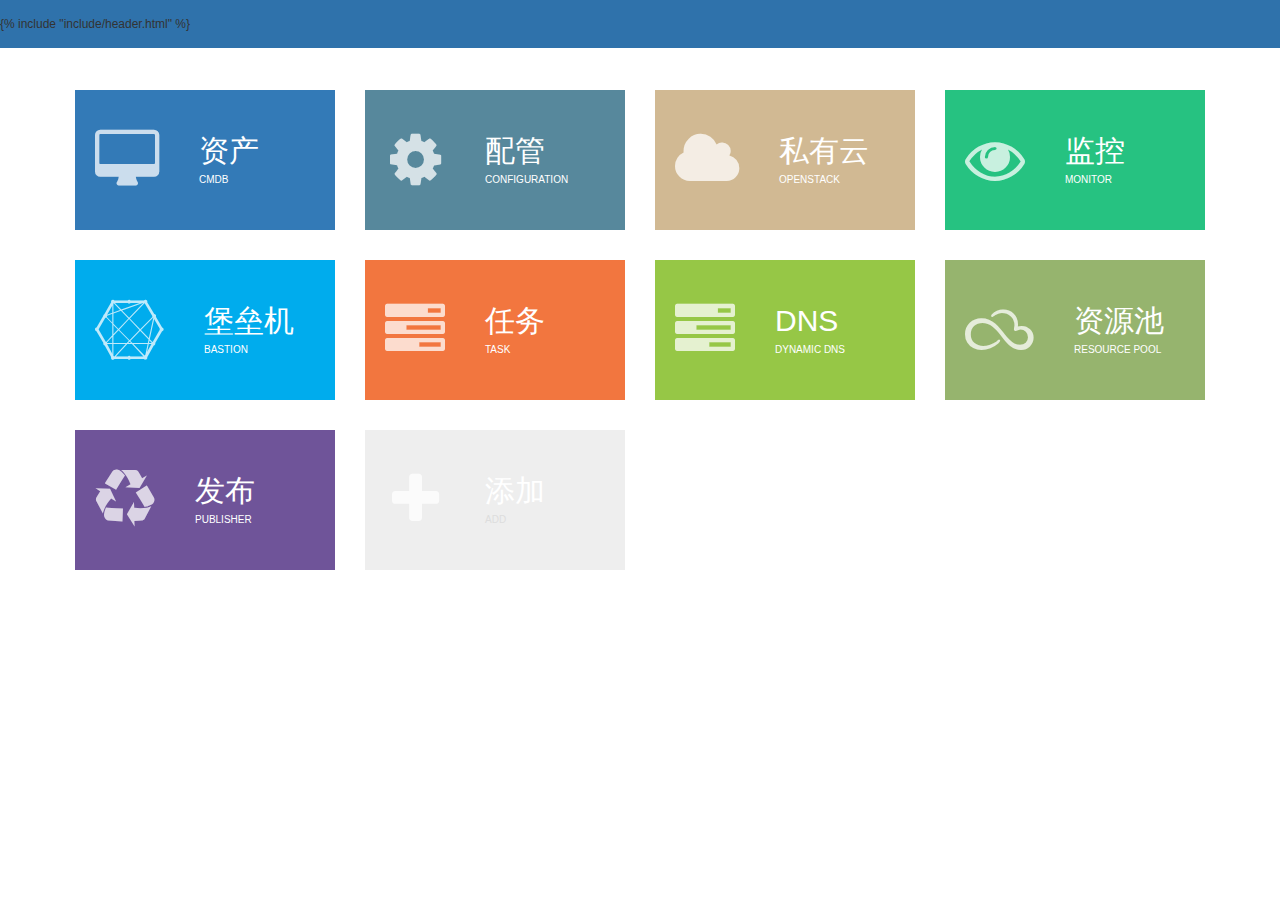
<file: templates/index.html>
<!DOCTYPE html>
<html>
<head lang="en">
    <meta charset="UTF-8">
    <title></title>
    <link rel="stylesheet" href="/static/plugins/bootstrap/css/bootstrap.css"/>
    <link rel="stylesheet" href="/static/plugins/font-awesome/css/font-awesome.css"/>
    <link rel="stylesheet" href="/static/css/commons.css"/>
    <link rel="stylesheet" href="/static/css/backend.css"/>
    <link rel="stylesheet" href="/static/css/index.css"/>
</head>
<body>
<div class="pg-header">
    {% include "include/header.html" %}
</div>
<div class="pg-body">
    <div class="row" style="margin: 40px 60px;">
        <div class="col-lg-3 col-sm-4 col-xs-6">
            <div class="info-box default-bg">
                <i class="fa fa-desktop"></i>
                <a class="count" href="/cmdb">资产</a>

                <div class="title">CMDB</div>
            </div>
        </div>

        <div class="col-lg-3 col-sm-4 col-xs-6">
            <div class="info-box blue-bg">
                <i class="fa fa-cog"></i>
                <a class="count" >配管</a>

                <div class="title">configuration</div>
            </div>
        </div>

        <div class="col-lg-3 col-sm-4 col-xs-6">
            <div class="info-box brown-bg">
                <i class="fa fa-cloud"></i>

                <div class="count">私有云</div>
                <div class="title">OpenStack</div>
            </div>
        </div>


        <div class="col-lg-3 col-sm-4 col-xs-6">
            <div class="info-box green-bg">
                <i class="fa fa-eye"></i>

                <div class="count">监控</div>
                <div class="title">Monitor</div>
            </div>
        </div>

        <div class="col-lg-3 col-sm-4 col-xs-6">
            <div class="info-box twitter-bg">
                <i class="fa fa-connectdevelop"></i>

                <div class="count">堡垒机</div>
                <div class="title">Bastion</div>
            </div>
        </div>

        <div class="col-lg-3 col-sm-4 col-xs-6">
            <div class="info-box task-bg">
                <i class="fa fa-tasks"></i>

                <div class="count">任务</div>
                <div class="title">Task</div>
            </div>
        </div>

        <div class="col-lg-3 col-sm-4 col-xs-6">
            <div class="info-box dns-bg">
                <i class="fa fa-tasks"></i>
                <a class="count" href="/dns/zone/">DNS</a>

                <div class="title">Dynamic DNS</div>
            </div>
        </div>


        <div class="col-lg-3 col-sm-4 col-xs-6">
            <div class="info-box pool-bg">
                <i class="fa fa-skyatlas"></i>
                <a class="count" href="/pool/ipaddr/">资源池</a>

                <div class="title">resource pool</div>
            </div>
        </div>

        <div class="col-lg-3 col-sm-4 col-xs-6">
            <div class="info-box flow-bg">
                <i class="fa fa-recycle"></i>
                <a class="count" href="/publisher/index/">发布</a>

                <div class="title">publisher</div>
            </div>
        </div>

        <div class="col-lg-3 col-sm-4 col-xs-6">
            <div class="info-box gray-bg">
                <i class="fa fa-plus"></i>

                <div class="count">添加</div>
                <div class="title">ADD</div>
            </div>

        </div>

    </div>
</div>

</body>
</html>
</file>
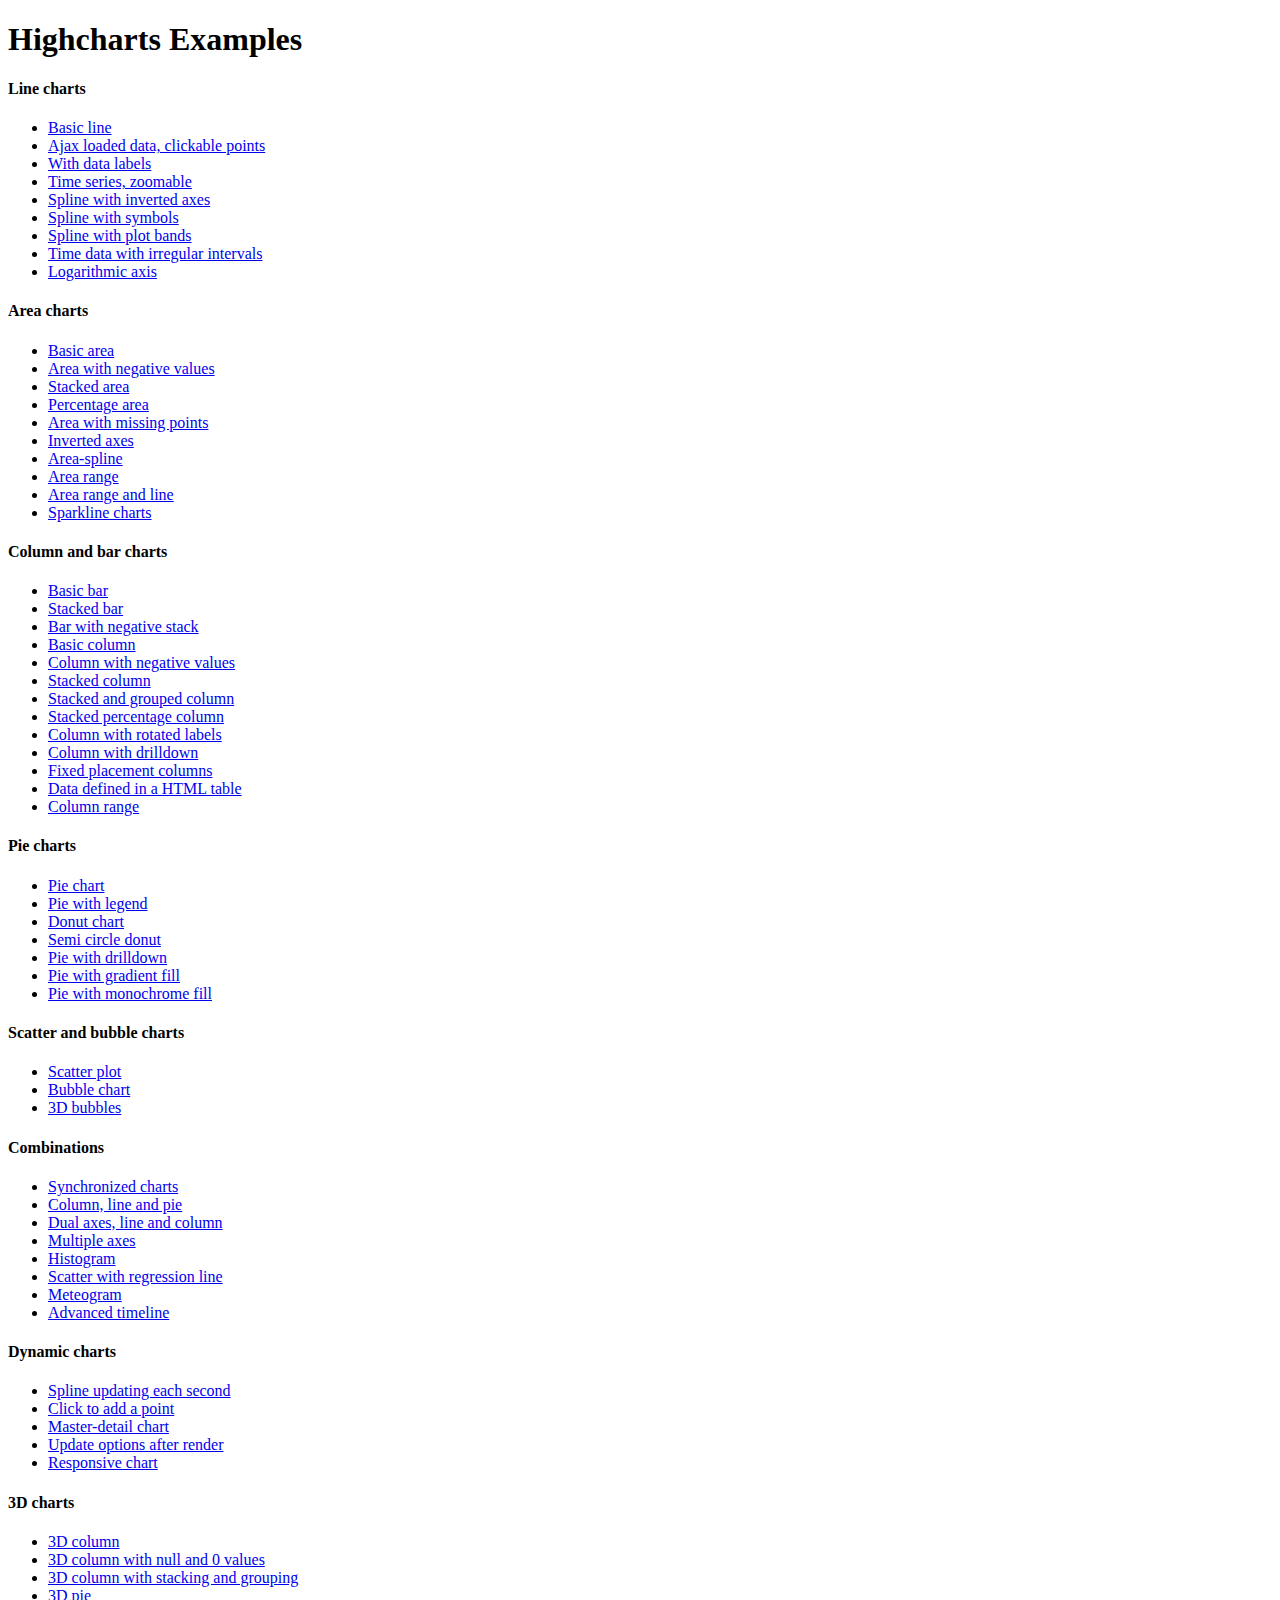
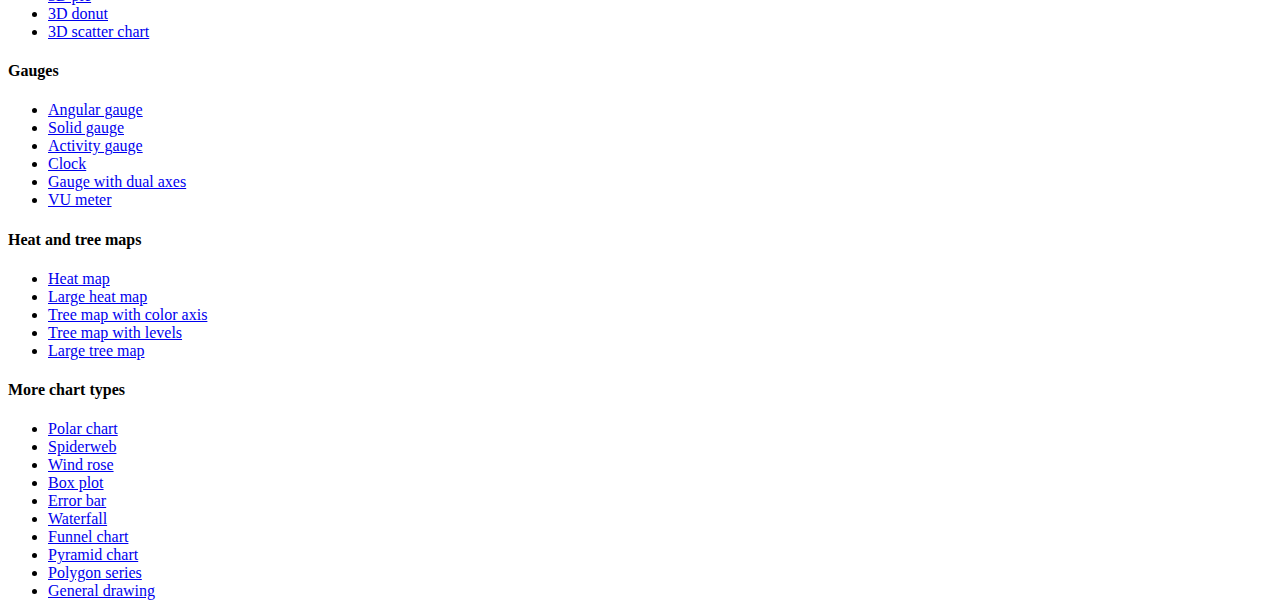
<file: static/plugins/highchart/index.htm>
<!DOCTYPE HTML PUBLIC "-//W3C//DTD HTML 4.01//EN" "http://www.w3.org/TR/html4/strict.dtd">
<html>
	<head>
		<meta http-equiv="Content-Type" content="text/html; charset=utf-8" />
		<title>Highcharts Examples</title>
	</head>
	<body>
		<h1>Highcharts Examples</h1>
		<h4>Line charts</h4>
		<ul>
			<li><a href="examples/line-basic/index.htm">Basic line</a></li>
			<li><a href="examples/line-ajax/index.htm">Ajax loaded data, clickable points</a></li>
			<li><a href="examples/line-labels/index.htm">With data labels</a></li>
			<li><a href="examples/line-time-series/index.htm">Time series, zoomable</a></li>
			<li><a href="examples/spline-inverted/index.htm">Spline with inverted axes</a></li>
			<li><a href="examples/spline-symbols/index.htm">Spline with symbols</a></li>
			<li><a href="examples/spline-plot-bands/index.htm">Spline with plot bands</a></li>
			<li><a href="examples/spline-irregular-time/index.htm">Time data with irregular intervals</a></li>
			<li><a href="examples/line-log-axis/index.htm">Logarithmic axis</a></li>
		</ul>
		<h4>Area charts</h4>
		<ul>
			<li><a href="examples/area-basic/index.htm">Basic area</a></li>
			<li><a href="examples/area-negative/index.htm">Area with negative values</a></li>
			<li><a href="examples/area-stacked/index.htm">Stacked area</a></li>
			<li><a href="examples/area-stacked-percent/index.htm">Percentage area</a></li>
			<li><a href="examples/area-missing/index.htm">Area with missing points</a></li>
			<li><a href="examples/area-inverted/index.htm">Inverted axes</a></li>
			<li><a href="examples/areaspline/index.htm">Area-spline</a></li>
			<li><a href="examples/arearange/index.htm">Area range</a></li>
			<li><a href="examples/arearange-line/index.htm">Area range and line</a></li>
			<li><a href="examples/sparkline/index.htm">Sparkline charts</a></li>
		</ul>
		<h4>Column and bar charts</h4>
		<ul>
			<li><a href="examples/bar-basic/index.htm">Basic bar</a></li>
			<li><a href="examples/bar-stacked/index.htm">Stacked bar</a></li>
			<li><a href="examples/bar-negative-stack/index.htm">Bar with negative stack</a></li>
			<li><a href="examples/column-basic/index.htm">Basic column</a></li>
			<li><a href="examples/column-negative/index.htm">Column with negative values</a></li>
			<li><a href="examples/column-stacked/index.htm">Stacked column</a></li>
			<li><a href="examples/column-stacked-and-grouped/index.htm">Stacked and grouped column</a></li>
			<li><a href="examples/column-stacked-percent/index.htm">Stacked percentage column</a></li>
			<li><a href="examples/column-rotated-labels/index.htm">Column with rotated labels</a></li>
			<li><a href="examples/column-drilldown/index.htm">Column with drilldown</a></li>
			<li><a href="examples/column-placement/index.htm">Fixed placement columns</a></li>
			<li><a href="examples/column-parsed/index.htm">Data defined in a HTML table</a></li>
			<li><a href="examples/columnrange/index.htm">Column range</a></li>
		</ul>
		<h4>Pie charts</h4>
		<ul>
			<li><a href="examples/pie-basic/index.htm">Pie chart</a></li>
			<li><a href="examples/pie-legend/index.htm">Pie with legend</a></li>
			<li><a href="examples/pie-donut/index.htm">Donut chart</a></li>
			<li><a href="examples/pie-semi-circle/index.htm">Semi circle donut</a></li>
			<li><a href="examples/pie-drilldown/index.htm">Pie with drilldown</a></li>
			<li><a href="examples/pie-gradient/index.htm">Pie with gradient fill</a></li>
			<li><a href="examples/pie-monochrome/index.htm">Pie with monochrome fill</a></li>
		</ul>
		<h4>Scatter and bubble charts</h4>
		<ul>
			<li><a href="examples/scatter/index.htm">Scatter plot</a></li>
			<li><a href="examples/bubble/index.htm">Bubble chart</a></li>
			<li><a href="examples/bubble-3d/index.htm">3D bubbles</a></li>
		</ul>
		<h4>Combinations</h4>
		<ul>
			<li><a href="examples/synchronized-charts/index.htm">Synchronized charts</a></li>
			<li><a href="examples/combo/index.htm">Column, line and pie</a></li>
			<li><a href="examples/combo-dual-axes/index.htm">Dual axes, line and column</a></li>
			<li><a href="examples/combo-multi-axes/index.htm">Multiple axes</a></li>
			<li><a href="examples/combo-histogram/index.htm">Histogram</a></li>
			<li><a href="examples/combo-regression/index.htm">Scatter with regression line</a></li>
			<li><a href="examples/combo-meteogram/index.htm">Meteogram</a></li>
			<li><a href="examples/combo-timeline/index.htm">Advanced timeline</a></li>
		</ul>
		<h4>Dynamic charts</h4>
		<ul>
			<li><a href="examples/dynamic-update/index.htm">Spline updating each second</a></li>
			<li><a href="examples/dynamic-click-to-add/index.htm">Click to add a point</a></li>
			<li><a href="examples/dynamic-master-detail/index.htm">Master-detail chart</a></li>
			<li><a href="examples/chart-update/index.htm">Update options after render</a></li>
			<li><a href="examples/responsive/index.htm">Responsive chart</a></li>
		</ul>
		<h4>3D charts</h4>
		<ul>
			<li><a href="examples/3d-column-interactive/index.htm">3D column</a></li>
			<li><a href="examples/3d-column-null-values/index.htm">3D column with null and 0 values</a></li>
			<li><a href="examples/3d-column-stacking-grouping/index.htm">3D column with stacking and grouping</a></li>
			<li><a href="examples/3d-pie/index.htm">3D pie</a></li>
			<li><a href="examples/3d-pie-donut/index.htm">3D donut</a></li>
			<li><a href="examples/3d-scatter-draggable/index.htm">3D scatter chart</a></li>
		</ul>
		<h4>Gauges</h4>
		<ul>
			<li><a href="examples/gauge-speedometer/index.htm">Angular gauge</a></li>
			<li><a href="examples/gauge-solid/index.htm">Solid gauge</a></li>
			<li><a href="examples/gauge-activity/index.htm">Activity gauge</a></li>
			<li><a href="examples/gauge-clock/index.htm">Clock</a></li>
			<li><a href="examples/gauge-dual/index.htm">Gauge with dual axes</a></li>
			<li><a href="examples/gauge-vu-meter/index.htm">VU meter</a></li>
		</ul>
		<h4>Heat and tree maps</h4>
		<ul>
			<li><a href="examples/heatmap/index.htm">Heat map</a></li>
			<li><a href="examples/heatmap-canvas/index.htm">Large heat map</a></li>
			<li><a href="examples/treemap-coloraxis/index.htm">Tree map with color axis</a></li>
			<li><a href="examples/treemap-with-levels/index.htm">Tree map with levels</a></li>
			<li><a href="examples/treemap-large-dataset/index.htm">Large tree map</a></li>
		</ul>
		<h4>More chart types</h4>
		<ul>
			<li><a href="examples/polar/index.htm">Polar chart</a></li>
			<li><a href="examples/polar-spider/index.htm">Spiderweb</a></li>
			<li><a href="examples/polar-wind-rose/index.htm">Wind rose</a></li>
			<li><a href="examples/box-plot/index.htm">Box plot</a></li>
			<li><a href="examples/error-bar/index.htm">Error bar</a></li>
			<li><a href="examples/waterfall/index.htm">Waterfall</a></li>
			<li><a href="examples/funnel/index.htm">Funnel chart</a></li>
			<li><a href="examples/pyramid/index.htm">Pyramid chart</a></li>
			<li><a href="examples/polygon/index.htm">Polygon series</a></li>
			<li><a href="examples/renderer/index.htm">General drawing</a></li>
		</ul>
	</body>
</html>
</file>
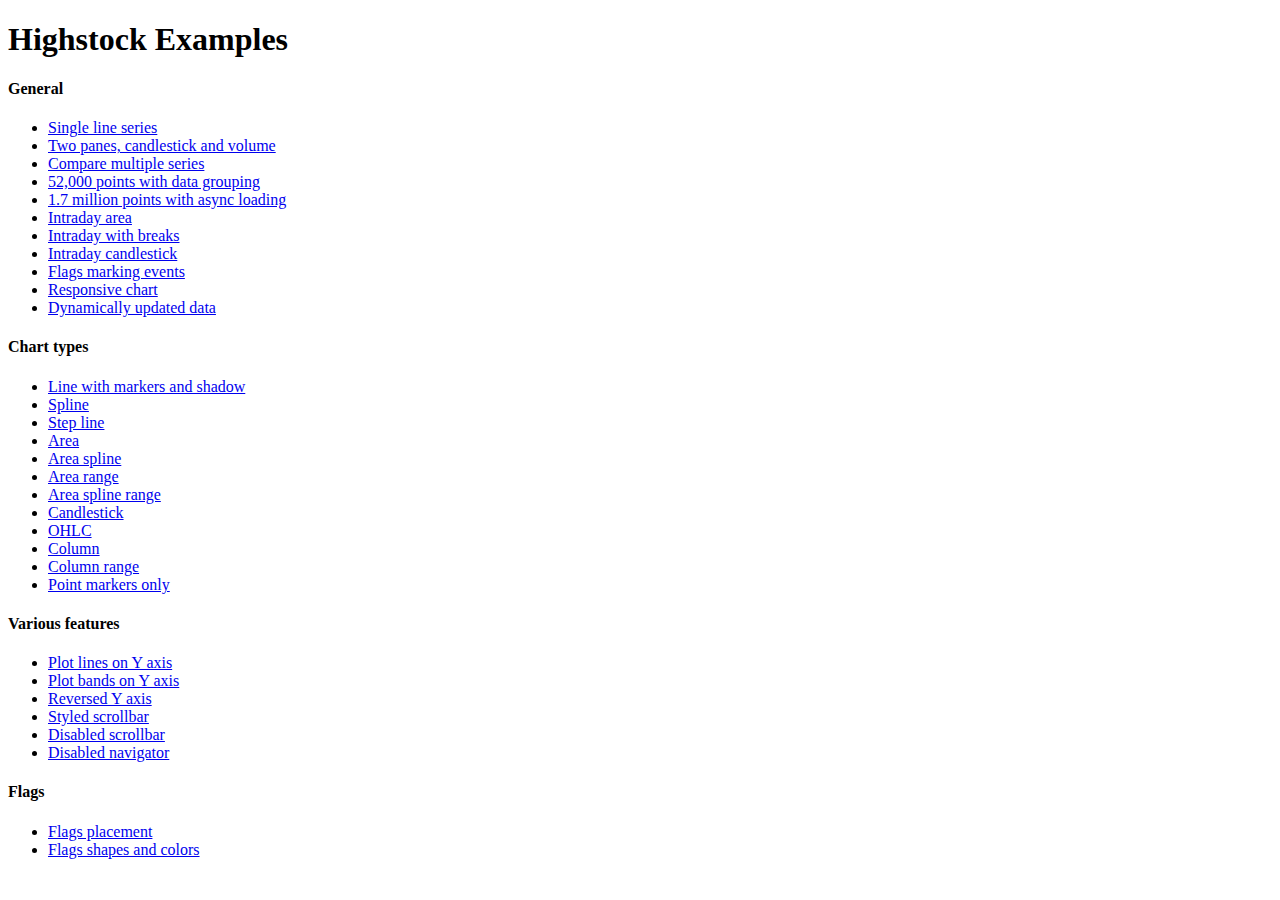
<file: static/plugins/highstock/index.htm>
<!DOCTYPE HTML PUBLIC "-//W3C//DTD HTML 4.01//EN" "http://www.w3.org/TR/html4/strict.dtd">
<html>
	<head>
		<meta http-equiv="Content-Type" content="text/html; charset=iso-utf-8" />
		<title>Highstock Examples</title>
	</head>
	<body>
		<h1>Highstock Examples</h1>
		<h4>General</h4>
		<ul>
			<li><a href="examples/basic-line/index.htm"> Single line series</a></li>
			<li><a href="examples/candlestick-and-volume/index.htm"> Two panes, candlestick and volume</a></li>
			<li><a href="examples/compare/index.htm"> Compare multiple series</a></li>
			<li><a href="examples/data-grouping/index.htm"> 52,000 points with data grouping</a></li>
			<li><a href="examples/lazy-loading/index.htm"> 1.7 million points with async loading</a></li>
			<li><a href="examples/intraday-area/index.htm"> Intraday area</a></li>
			<li><a href="examples/intraday-breaks/index.htm"> Intraday with breaks</a></li>
			<li><a href="examples/intraday-candlestick/index.htm"> Intraday candlestick</a></li>
			<li><a href="examples/flags-general/index.htm"> Flags marking events</a></li>
			<li><a href="examples/responsive/index.htm"> Responsive chart</a></li>
			<li><a href="examples/dynamic-update/index.htm"> Dynamically updated data</a></li>
		</ul>
		<h4>Chart types</h4>
		<ul>
			<li><a href="examples/line-markers/index.htm"> Line with markers and shadow</a></li>
			<li><a href="examples/spline/index.htm"> Spline</a></li>
			<li><a href="examples/step-line/index.htm"> Step line</a></li>
			<li><a href="examples/area/index.htm"> Area</a></li>
			<li><a href="examples/areaspline/index.htm"> Area spline</a></li>
			<li><a href="examples/arearange/index.htm"> Area range</a></li>
			<li><a href="examples/areasplinerange/index.htm"> Area spline range</a></li>
			<li><a href="examples/candlestick/index.htm"> Candlestick</a></li>
			<li><a href="examples/ohlc/index.htm"> OHLC</a></li>
			<li><a href="examples/column/index.htm"> Column</a></li>
			<li><a href="examples/columnrange/index.htm"> Column range</a></li>
			<li><a href="examples/markers-only/index.htm"> Point markers only</a></li>
		</ul>
		<h4>Various features</h4>
		<ul>
			<li><a href="examples/yaxis-plotlines/index.htm"> Plot lines on Y axis</a></li>
			<li><a href="examples/yaxis-plotbands/index.htm"> Plot bands on Y axis</a></li>
			<li><a href="examples/yaxis-reversed/index.htm"> Reversed Y axis</a></li>
			<li><a href="examples/styled-scrollbar/index.htm"> Styled scrollbar</a></li>
			<li><a href="examples/scrollbar-disabled/index.htm"> Disabled scrollbar</a></li>
			<li><a href="examples/navigator-disabled/index.htm"> Disabled navigator</a></li>
		</ul>
		<h4>Flags</h4>
		<ul>
			<li><a href="examples/flags-placement/index.htm"> Flags placement</a></li>
			<li><a href="examples/flags-shapes/index.htm"> Flags shapes and colors</a></li>
		</ul>
	</body>
</html>
</file>
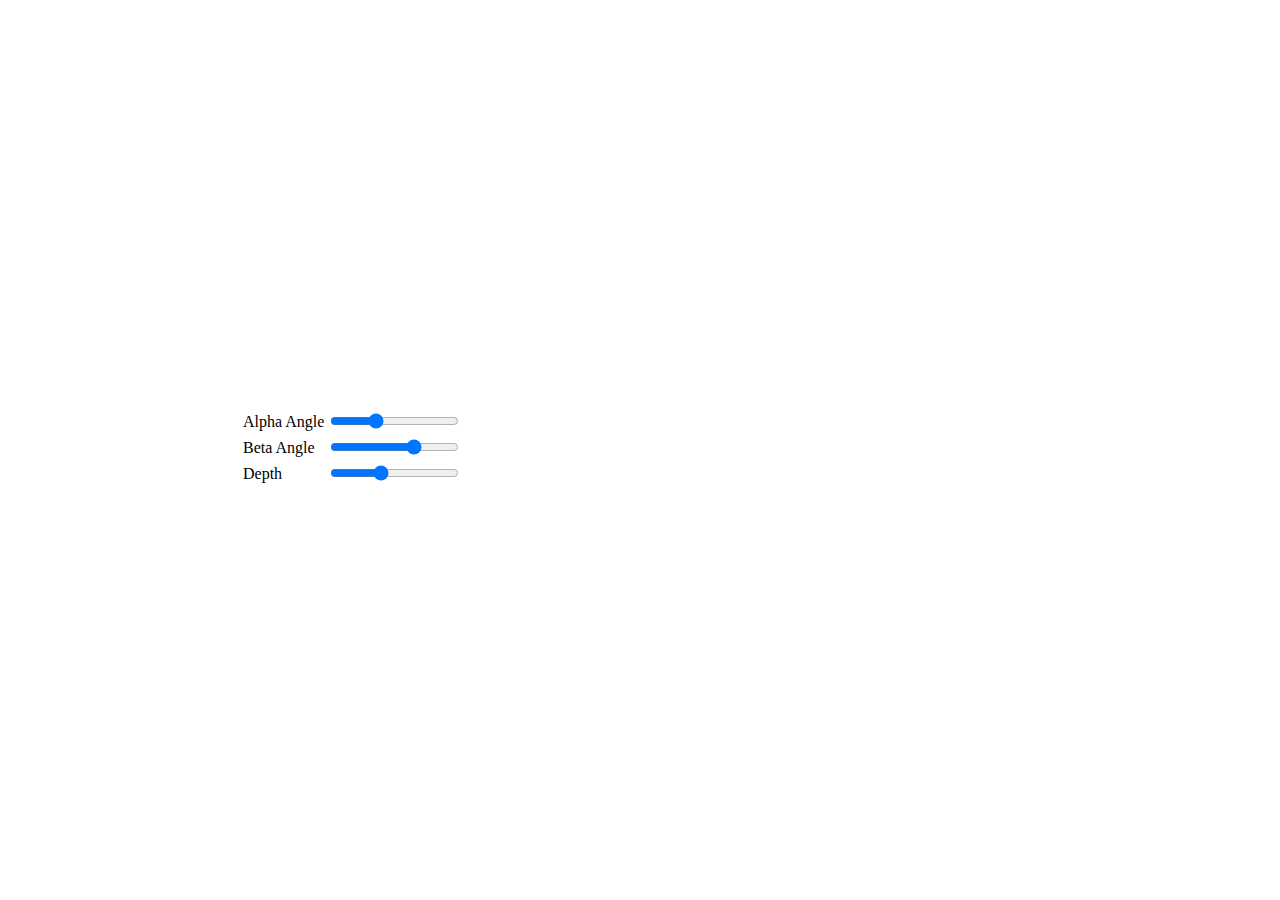
<file: static/plugins/highchart/examples/3d-column-interactive/index.htm>
<!DOCTYPE HTML>
<html>
	<head>
		<meta http-equiv="Content-Type" content="text/html; charset=utf-8">
		<title>Highcharts Example</title>

		<script type="text/javascript" src="https://ajax.googleapis.com/ajax/libs/jquery/1.8.2/jquery.min.js"></script>
		<style type="text/css">
#container, #sliders {
    min-width: 310px; 
    max-width: 800px;
    margin: 0 auto;
}
#container {
    height: 400px; 
}
		</style>
		<script type="text/javascript">
$(function () {
    // Set up the chart
    var chart = new Highcharts.Chart({
        chart: {
            renderTo: 'container',
            type: 'column',
            options3d: {
                enabled: true,
                alpha: 15,
                beta: 15,
                depth: 50,
                viewDistance: 25
            }
        },
        title: {
            text: 'Chart rotation demo'
        },
        subtitle: {
            text: 'Test options by dragging the sliders below'
        },
        plotOptions: {
            column: {
                depth: 25
            }
        },
        series: [{
            data: [29.9, 71.5, 106.4, 129.2, 144.0, 176.0, 135.6, 148.5, 216.4, 194.1, 95.6, 54.4]
        }]
    });

    function showValues() {
        $('#alpha-value').html(chart.options.chart.options3d.alpha);
        $('#beta-value').html(chart.options.chart.options3d.beta);
        $('#depth-value').html(chart.options.chart.options3d.depth);
    }

    // Activate the sliders
    $('#sliders input').on('input change', function () {
        chart.options.chart.options3d[this.id] = this.value;
        showValues();
        chart.redraw(false);
    });

    showValues();
});
		</script>
	</head>
	<body>
<script src="https://code.highcharts.com/highcharts.js"></script>
<script src="https://code.highcharts.com/highcharts-3d.js"></script>
<script src="https://code.highcharts.com/modules/exporting.js"></script>

<div id="container"></div>
<div id="sliders">
    <table>
        <tr>
        	<td>Alpha Angle</td>
        	<td><input id="alpha" type="range" min="0" max="45" value="15"/> <span id="alpha-value" class="value"></span></td>
        </tr>
        <tr>
        	<td>Beta Angle</td>
        	<td><input id="beta" type="range" min="-45" max="45" value="15"/> <span id="beta-value" class="value"></span></td>
        </tr>
        <tr>
        	<td>Depth</td>
        	<td><input id="depth" type="range" min="20" max="100" value="50"/> <span id="depth-value" class="value"></span></td>
        </tr>
    </table>
</div>
	</body>
</html>
</file>
<file: static/css/commons.css>
img {
    border: 0;
}

.left {
    float: left;
}

.right {
    float: right;
}

.shade {
    position: fixed;
    z-index: 1040;
    top: 0;
    left: 0;
    right: 0;
    bottom: 0;
    background-color: #999;
    filter: alpha(opacity=50);
    -moz-opacity: 0.5;
    opacity: 0.5;
}

.loading {
    position: fixed;
    z-index: 1060;
    top: 40%;
    left: 50%;
    height: 32px;
    width: 32px;
    margin: 0 0 0 -16px;
    background: url(/static/img/loading.gif);
}

.modal-delete {
    position: fixed;
    top: 20%;
    left: 50%;
    margin-left: -270px;
    width: 540px;
    height: 146px;
    z-index: 1070;
}

.no-radius {
    -webkit-border-radius: 0 !important;
    -moz-border-radius: 0 !important;
    -o-border-radius: 0 !important;
    border-radius: 0 !important;
    -webkit-appearance: none;

}

/*  列表功能开始 */
.list-block {

}

.list-block .search-area {
    border: 1px solid #ddd;
    border-bottom: 0;
    position: relative;
    padding-top: 1px;
}

.list-block .search-area .do-submit {
    position: absolute;
    height: 34px;
    bottom: 1px;
}

.list-block .search-area .condition {
    position: relative;
    height: 35px;
}

.list-block .search-area .condition .icons {
    position: absolute;
    left: 0;
}

.list-block .search-area .condition .inputs {
    position: absolute;
    left: 37px;
    right: 0;
}

.list-block .function-area {
    border-top: 1px solid #ddd;
    border-right: 1px solid #ddd;
}

.list-block .function-area .custom-btn-group .btn {
    border-bottom: 0;
    border-top: 0;
    padding: 6px 10px;
}

.list-block .function-area-simple {
    border-top: 1px solid #ddd;
    border-right: 1px solid #ddd;
    border-left: 1px solid #ddd;
    padding: 10px;
}
/*  列表功能结束 */
</file>
<file: static/css/backend.css>
.pg-header {
    min-width: 1190px;
    height: 48px;
    background-color: #2F72AB;
    line-height: 48px;
    overflow: visible;
    font-size: 12px;
}
.pg-header a{
    color: #ffffff;
    text-decoration: none;
}
.pg-header .logo {
    width: 200px;
    overflow: hidden;
    height: 48px;
}

.pg-header .logo img {
    width: 200px;
    height: 40px;
    margin-top: 4px;

}
.pg-header .left-menu{
    font-size: 13px;
}
.pg-header .left-menu .menu-item{
    display: inline-block;
    padding: 0 15px;
    cursor: pointer;
    position: relative;
}
.pg-header .left-menu .menu-item:hover {
    background-color: #337ab7;

}
.pg-header .left-menu .menu-item .more-info {
    display: none;
    position: absolute;
    top: 48px;
    left: 0;
    border: 1px solid rgba(0, 0, 0, .15);
    -webkit-box-shadow: 0 6px 12px rgba(0, 0, 0, .175);
    box-shadow: 0 6px 12px rgba(0, 0, 0, .175);
    background-color: #fff;
    color: #333;
}
.pg-header .left-menu .menu-item:hover .more-info {
    display: block;
}
.pg-header .left-menu .menu-item .more-info .more-item {
    display: block;
    min-width: 120px;
    padding: 0 15px;
    line-height: 35px;
    text-decoration: none;
    color: #000000;

}
.pg-header .left-menu .menu-item .more-info .more-item:hover{
    background-color: #f1f0f0;
}

.pg-header .right-menu .user-menu {
    padding: 0 8px;
    cursor: pointer;
    color: #ffffff;
}
.pg-header .right-menu .user-menu .bg-success{
    background-color: #5cb85c !important;
    color: #ffffff;
}
.pg-header .right-menu .user-menu .bg-danger{
    background-color: #d9534f !important;
    color: #ffffff;
}

.pg-header .right-menu .user-menu:hover {
    background-color: #337ab7;

}

.pg-header .right-menu .user-info {
    padding: 0 30px 0 10px;
    height: 48px;
    position: relative;
}

.pg-header .right-menu .user-info:hover .avatar {
    background-color: #337ab7;
}

.pg-header .right-menu .user-info .avatar {
    display: inline-block;
    padding: 0 10px;
    height: 48px;
}


.pg-header .right-menu .user-info .more-info {
    display: none;
    position: absolute;
    top: 48px;
    right: 20px;
    border: 1px solid rgba(0, 0, 0, .15);
    -webkit-box-shadow: 0 6px 12px rgba(0, 0, 0, .175);
    box-shadow: 0 6px 12px rgba(0, 0, 0, .175);
    background-color: #fff;
    color: #333;
    z-index: 100;
}

.pg-header .right-menu .user-info:hover .more-info {
    display: block;
}
.pg-header .right-menu .user-info .more-info .more-item {
    display: block;
    min-width: 160px;
    padding: 0 15px;
    line-height: 35px;
    text-decoration: none;
    color: #000000;

}
.pg-header .right-menu .user-info .more-info .more-item:hover{
    background-color: #f1f0f0;
}


.pg-body{
    position: absolute;
    z-index: 90;
    top:50px;
    bottom: 0;
    right: 0;
    left: 0;
    min-width: 1190px;
}
.pg-body .menu{

    position: absolute;
    top: 0;
    bottom: 0;
    left: 0;
    width: 200px;
    border: 1px solid #dddddd;
    border-top: 2px solid #2F72AB;
}
.pg-body .menu .menu-item{
    border-left: 1px solid transparent;
    text-decoration: none;
    padding: 8px 10px;
    border-bottom: 1px solid #ccc;
    color: #333;
    display: block;
    background: #efefef;
    background: -webkit-gradient(linear, left bottom, left top, color-stop(0, #efefef), color-stop(1, #fafafa));
    background: -ms-linear-gradient(bottom, #efefef, #fafafa);
    background: -moz-linear-gradient(center bottom, #efefef 0%, #fafafa 100%);
    background: -o-linear-gradient(bottom, #efefef, #fafafa);
    filter: progid:dximagetransform.microsoft.gradient(startColorStr='#e3e3e3', EndColorStr='#ffffff');
    -ms-filter: "progid:DXImageTransform.Microsoft.gradient(startColorStr='#fafafa',EndColorStr='#efefef')";
    box-shadow: inset 0 1px 1px white;
}
.pg-body .menu .menu-item span{
    margin-left: 5px;
}
.pg-body .menu .menu-item:hover{
    color: #2F72AB;
    border-left: 2px solid #2F72AB;
}
.pg-body .menu .menu-item.active {
    color: #2F72AB;
    border-left: 2px solid #2F72AB;
}
.pg-body .content{
    position: absolute;
    top: 0;
    bottom: 0;
    right: 0;
    left: 205px;
    border: 1px solid #dddddd;
    overflow: scroll;
}
</file>
<file: static/css/index.css>
.info-box {
    min-height: 140px;
    margin-bottom: 30px;
    padding: 20px;
    color: white;
    /*
      -webkit-box-shadow: inset 0 0 1px 1px rgba(255, 255, 255, 0.35), 0 3px 1px -1px rgba(0, 0, 0, 0.1);
      -moz-box-shadow: inset 0 0 1px 1px rgba(255, 255, 255, 0.35), 0 3px 1px -1px rgba(0, 0, 0, 0.1);
      box-shadow: inset 0 0 1px 1px rgba(255, 255, 255, 0.35), 0 3px 1px -1px rgba(0, 0, 0, 0.1);
      */
}

.info-box:hover {

    border: 2px solid #ddd;
}

.default-bg {
    color: #fff;
    background: #337ab7;
    background-color: #337ab7;
}

.blue-bg {
    color: #fff;
    background: #57889c;
    background-color: #57889c;
}

.brown-bg {
    color: #fff;
    background: #d1b993;
    background-color: #d1b993;
}

.gray-bg {
    color: #ddd;
    background: #eee;
    background-color: #eee;
}

.green-bg {
    color: #fff;
    background: #26c281;
    background-color: #26c281;
}

.twitter-bg {
    color: #fff;
    background: #00aced;
    background-color: #00aced;

}

.task-bg {
    color: #fff;
    background: #F2763F;
    background-color: #F2763F;

}

.flow-bg {
    color: #fff;
    background: #6f5499;
    background-color: #6f5499;

}

.pool-bg {
    color: #fff;
    background: #96B46E;
    background-color: #96B46E;

}

.dns-bg {
    color: #fff;
    background-color: #96C746;

}

.info-box i {
    display: block;
    height: 100px;
    font-size: 60px;
    line-height: 100px;
    min-width: 80px;
    float: left;
    text-align: center;
    margin-right: 20px;
    padding-right: 20px;
    color: rgba(255, 255, 255, 0.75);
}

.info-box .count {
    margin-top: 20px;
    font-size: 30px;
    display: block;
    color: #ffffff !important;
    cursor: pointer;
    text-decoration: none;
}

.info-box .title {
    font-size: 10px;
    text-transform: uppercase;
}
</file>
